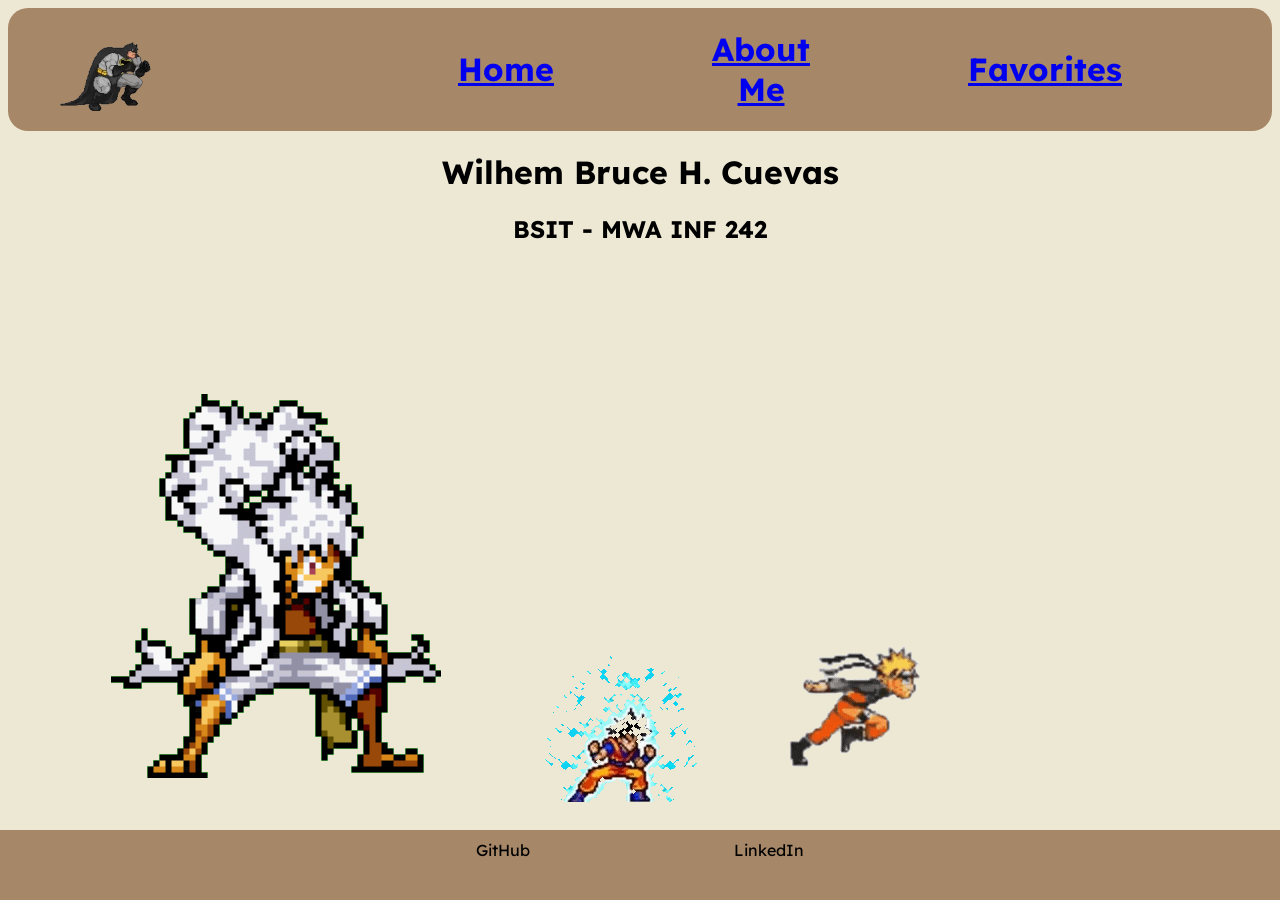
<file: index.html>
<!DOCTYPE html>
<html lang="en">
<head>
    <meta charset="UTF-8">
    <meta name="viewport" content="width=device-width, initial-scale=1.0">
    <title>My Personal Website</title>
    <link rel="stylesheet" href="index.css">
</head>
<body>

    
<div class="container">
    <img src="Assets/batman.gif" alt="Batman"> 
    
    <h1 class="home"><a href="index.html">Home</a></h1>
    <h1 class="about"><a href="aboutme.html">About Me</a></h1>
    <h1 class="favorites"><a href="favorites.html">Favorites</a></h1>

</div>

    <h1 class="h1">Wilhem Bruce H. Cuevas</h1>
    <h2 class="h2">BSIT - MWA INF 242</h2>

    <div class="content">
     <img src="Assets/luffy.gif" alt="Luffy"> 
     <img src="Assets/goku.gif" alt="Goku"> 
     <img src="Assets/naruto.gif" alt="Naruto">
    
    </div>

    
    <footer class="footer">
        <a href="https://github.com/wbcjep0108" target="_blank">GitHub</a>
        <a href="https://www.linkedin.com/in/wilhem-bruce-cuevas-452554379/" target="_blank">LinkedIn</a>
    </footer>

</body>
</html>
</file>
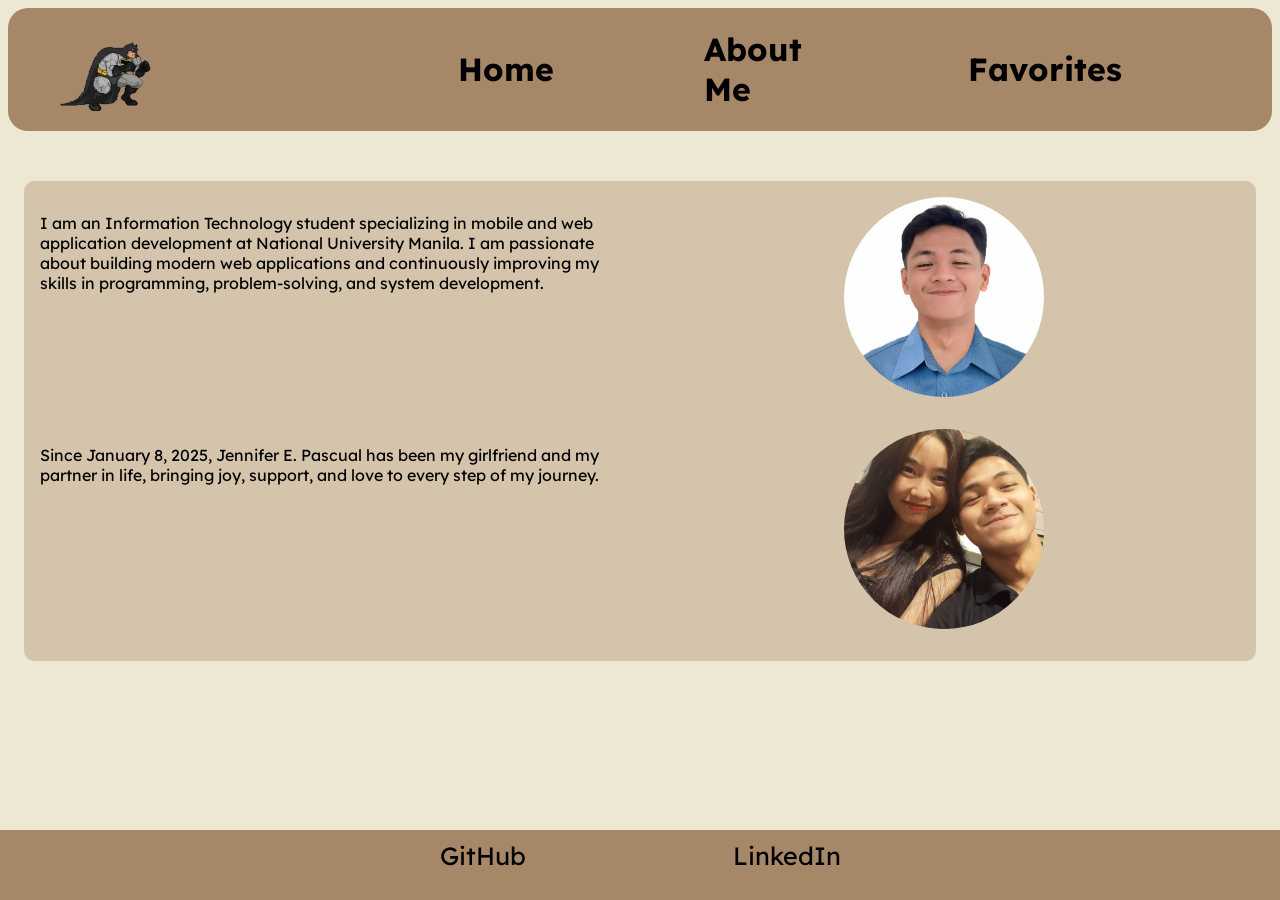
<file: aboutme.html>
<!DOCTYPE html>
<html lang="en">
<head>
    <meta charset="UTF-8">
    <meta name="viewport" content="width=device-width, initial-scale=1.0">
    <title>About Me</title>
    <link rel="stylesheet" href="aboutme.css">
</head>
<body>

    
<div class="container">
    <img src="Assets/batman.gif" alt="Batman"> 
    
    <h1 class="home"><a href="index.html">Home</a></h1>
    <h1 class="about"><a href="aboutme.html">About Me</a></h1>
    <h1 class="favorites"><a href="favorites.html">Favorites</a></h1>

</div>

    <div class ="border2">
       <p>I am an Information Technology student specializing in mobile and web application development at National University Manila. I am passionate about building modern web applications and continuously improving my skills in programming, problem-solving, and system development.</p> 
       <img src = "Assets/me.jpg" alt="me">
        
       
       <p>Since January 8, 2025, Jennifer E. Pascual has been my girlfriend and my partner in life, bringing joy, support, and love to every step of my journey. </p>
       <img src = "Assets/us.jpg" alt="us">

     </div>

    
    
    <footer class="footer">
        <a href="https://github.com/wbcjep0108" target="_blank">GitHub</a>
        <a href="https://www.linkedin.com/in/wilhem-bruce-cuevas-452554379/" target="_blank">LinkedIn</a>
    </footer>

</body>
</html>
</file>
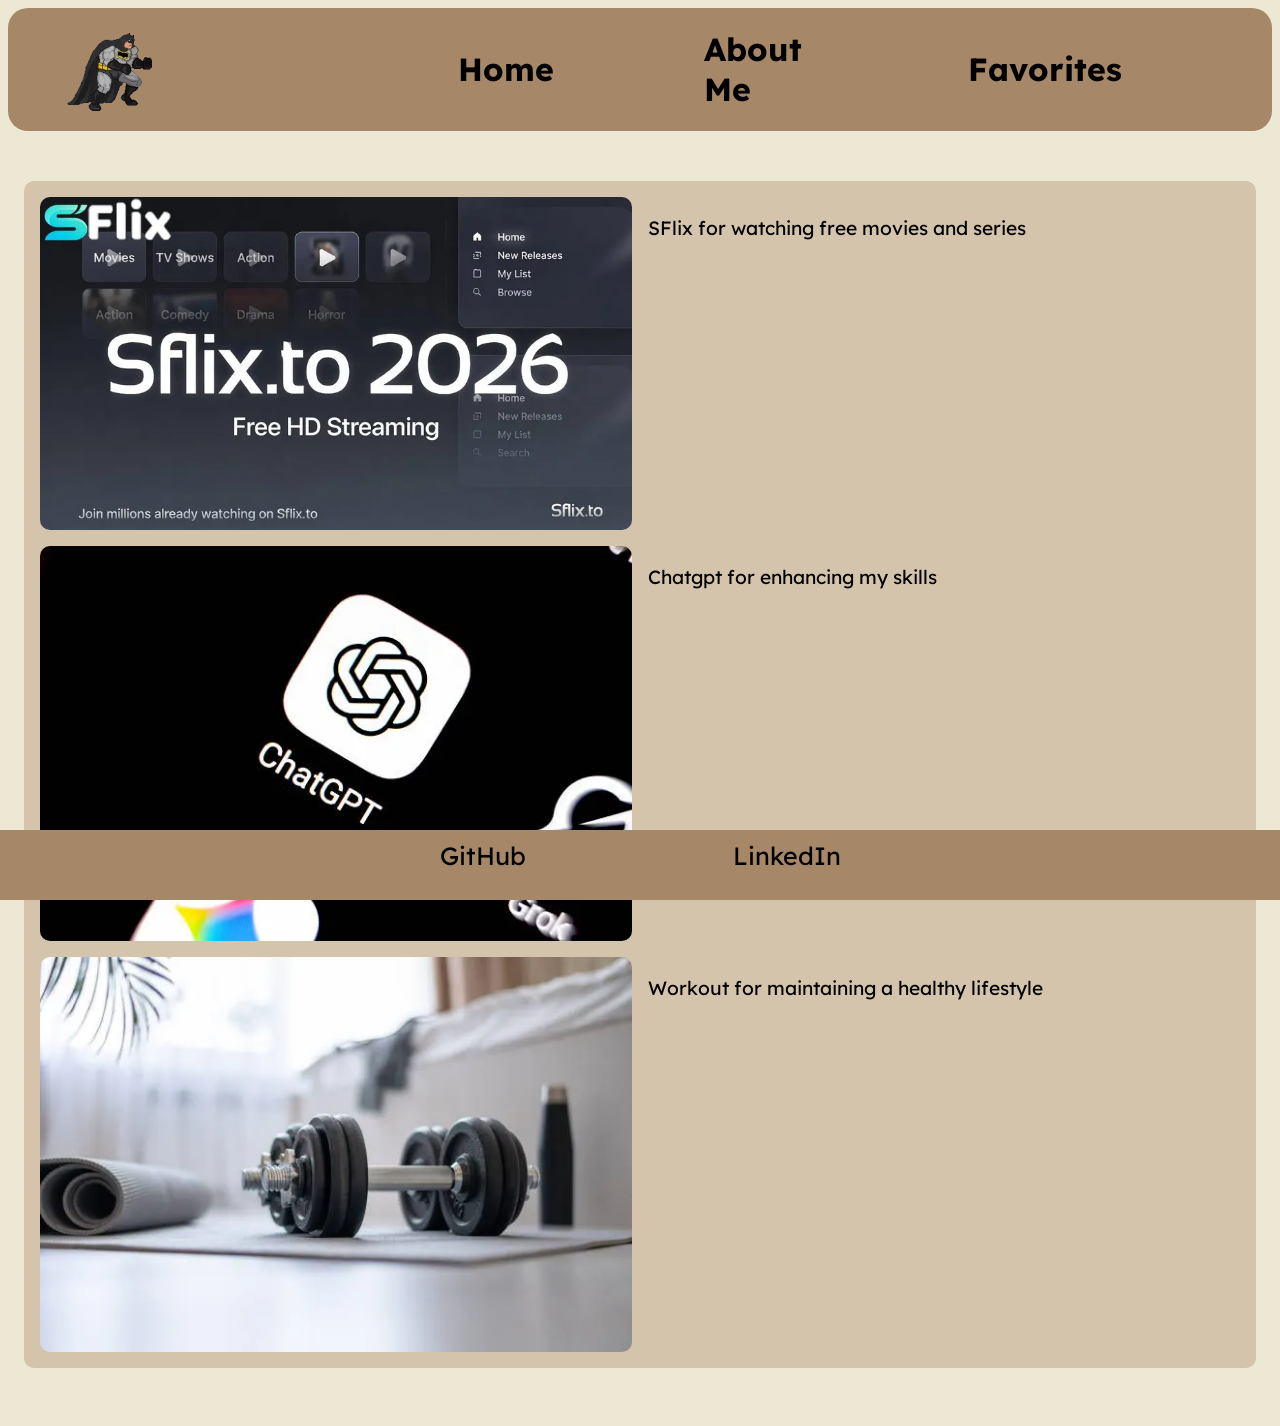
<file: favorites.html>
<!DOCTYPE html>
<html lang="en">
<head>
    <meta charset="UTF-8">
    <meta name="viewport" content="width=device-width, initial-scale=1.0">
    <title>Favorites</title>
    <link rel="stylesheet" href="favorites.css">
</head>
<body>

    
<div class="container">
    <img src="Assets/batman.gif" alt="Batman"> 
    
    <h1 class="home"><a href="index.html">Home</a></h1>
    <h1 class="about"><a href="aboutme.html">About Me</a></h1>
    <h1 class="favorites"><a href="favorites.html">Favorites</a></h1>

</div>

    <div class ="border1">
        <img src = "Assets/sflix.png" alt="sflix">
        <p>SFlix for watching free movies and series</p>

        <img src = "Assets/gpt.png" alt="chatgpt">
        <p>Chatgpt for enhancing my skills</p>

        <img src = "Assets/gym.png" alt="workout">
        <p>Workout for maintaining a healthy lifestyle</p>

    </div>
    
    <footer class="footer">
        <a href="https://github.com/wbcjep0108" target="_blank">GitHub</a>
        <a href="https://www.linkedin.com/in/wilhem-bruce-cuevas-452554379/" target="_blank">LinkedIn</a>
    </footer>

</body>
</html>
</file>
<file: index.css>
@import url('https://fonts.googleapis.com/css2?family=Lexend:wght@100..900&display=swap');

body {
   background-color: #ede8d4;
   font-family: 'Lexend', sans-serif;
   padding-bottom: 50px;
}

.container{
    background-color: #a68767;
    display: flex;
    align-items: center;
     border-radius: 20px;
}

.container img {
    width: 100px;
    height: auto;
    margin-left: 50px;
   
}

.home {
    margin-right: 150px;
    margin-left: 300px;
}

.about {
    margin-right: 150px;
}

.favorites {
   margin-right: 150px;
}

footer {
    background-color: #a68767;
    color: #fff;
    text-align: center;
    padding: 10px 0;
    position: fixed;
    bottom: 0;
    left: 0;
    width: 100%;
    height: 50px;
}

footer a {
    color: black;
    text-decoration: none;
    margin-right: 100px;
    margin-left: 100px;
    text-align: center;
}

h1 {
   text-align: center;
}

h2 {
    text-align: center;
    margin-bottom: 20px;
}
</file>
<file: aboutme.css>
@import url('https://fonts.googleapis.com/css2?family=Lexend:wght@100..900&display=swap');

body {
   background-color: #ede8d4;
   font-family: 'Lexend', sans-serif;
   padding-bottom: 50px;
}

.container{
    background-color: #a68767;
    display: flex;
    align-items: center;
    border-radius: 20px;
}

.container img {
    width: 100px;
    height: auto;
    margin-left: 50px;
   
}

.home {
    margin-right: 150px;
    margin-left: 300px;
}

.about {
    margin-right: 150px;
}

.favorites {
   margin-right: 150px;
}

.home a, .about a, .favorites a {
    text-decoration: none;
    color: black;
}

.border2 {
    background-color: #d4c4ab;
    width: 95%;
    height: auto;
    margin-top: 50px;
    border-radius: 10px;
    display: grid;
    grid-template-columns: 1fr 1fr;
    gap: 1rem;
    padding: 1rem;
    margin-left: auto;
    margin-right: auto;
}

.border2 p {
    text-align: left;
    margin: 100 100 1rem 0;
    grid-column: 1;
}

.border2 p:nth-of-type(2) {
    grid-column: 1;
}

.border2 img {
    width: 200px;
    height: 200px;
    border-radius: 50%;
    object-fit: cover;
    grid-column: 2;
    justify-self: center;
    margin-bottom: 1rem;
}

.border2 img:nth-of-type(2) {
    grid-column: 2;
}


footer {
    background-color: #a68767;
    color: #fff;
    text-align: center;
    padding: 10px 0;
    font-size: 25px;
    position: fixed;
    bottom: 0;
    left: 0;
    width: 100%;
    height: 50px;
}

footer a {
    color: black;
    text-decoration: none;
    margin-right: 100px;
    margin-left: 100px;
    text-align: center;
}
</file>
<file: favorites.css>
@import url('https://fonts.googleapis.com/css2?family=Lexend:wght@100..900&display=swap');

body {
   background-color: #ede8d4;
   font-family: 'Lexend', sans-serif;
   padding-bottom: 50px;
}

.container{
    background-color: #a68767;
    display: flex;
    align-items: center;
    border-radius: 20px;
}

.container img {
    width: 100px;
    height: auto;
    margin-left: 50px;
   
}

.home {
    margin-right: 150px;
    margin-left: 300px;
}

.about {
    margin-right: 150px;
}

.favorites {
   margin-right: 150px;
}

.home a, .about a, .favorites a {
    text-decoration: none;
    color: black;
}


.border1 {
    background-color: #d4c4ab;
    width: 95%;
    height: auto;
    margin-top: 50px;
    border-radius: 10px;
    display: grid;
    grid-template-columns: 1fr 1fr;
    gap: 1rem;
    font-size: larger;
    padding: 1rem;
    margin-left: auto;
    margin-right: auto;
}

.border1 img {
    width: 100%;
    height: 100%;
    border-radius: 10px;
}

footer {
    background-color: #a68767;
    color: #fff;
    text-align: center;
    padding: 10px 0;
    font-size: 25px;
    position: fixed;
    bottom: 0;
    left: 0;
    width: 100%;
    height: 50px;
}

footer a {
    color: black;
    text-decoration: none;
    margin-right: 100px;
    margin-left: 100px;
    text-align: center;
}
</file>
